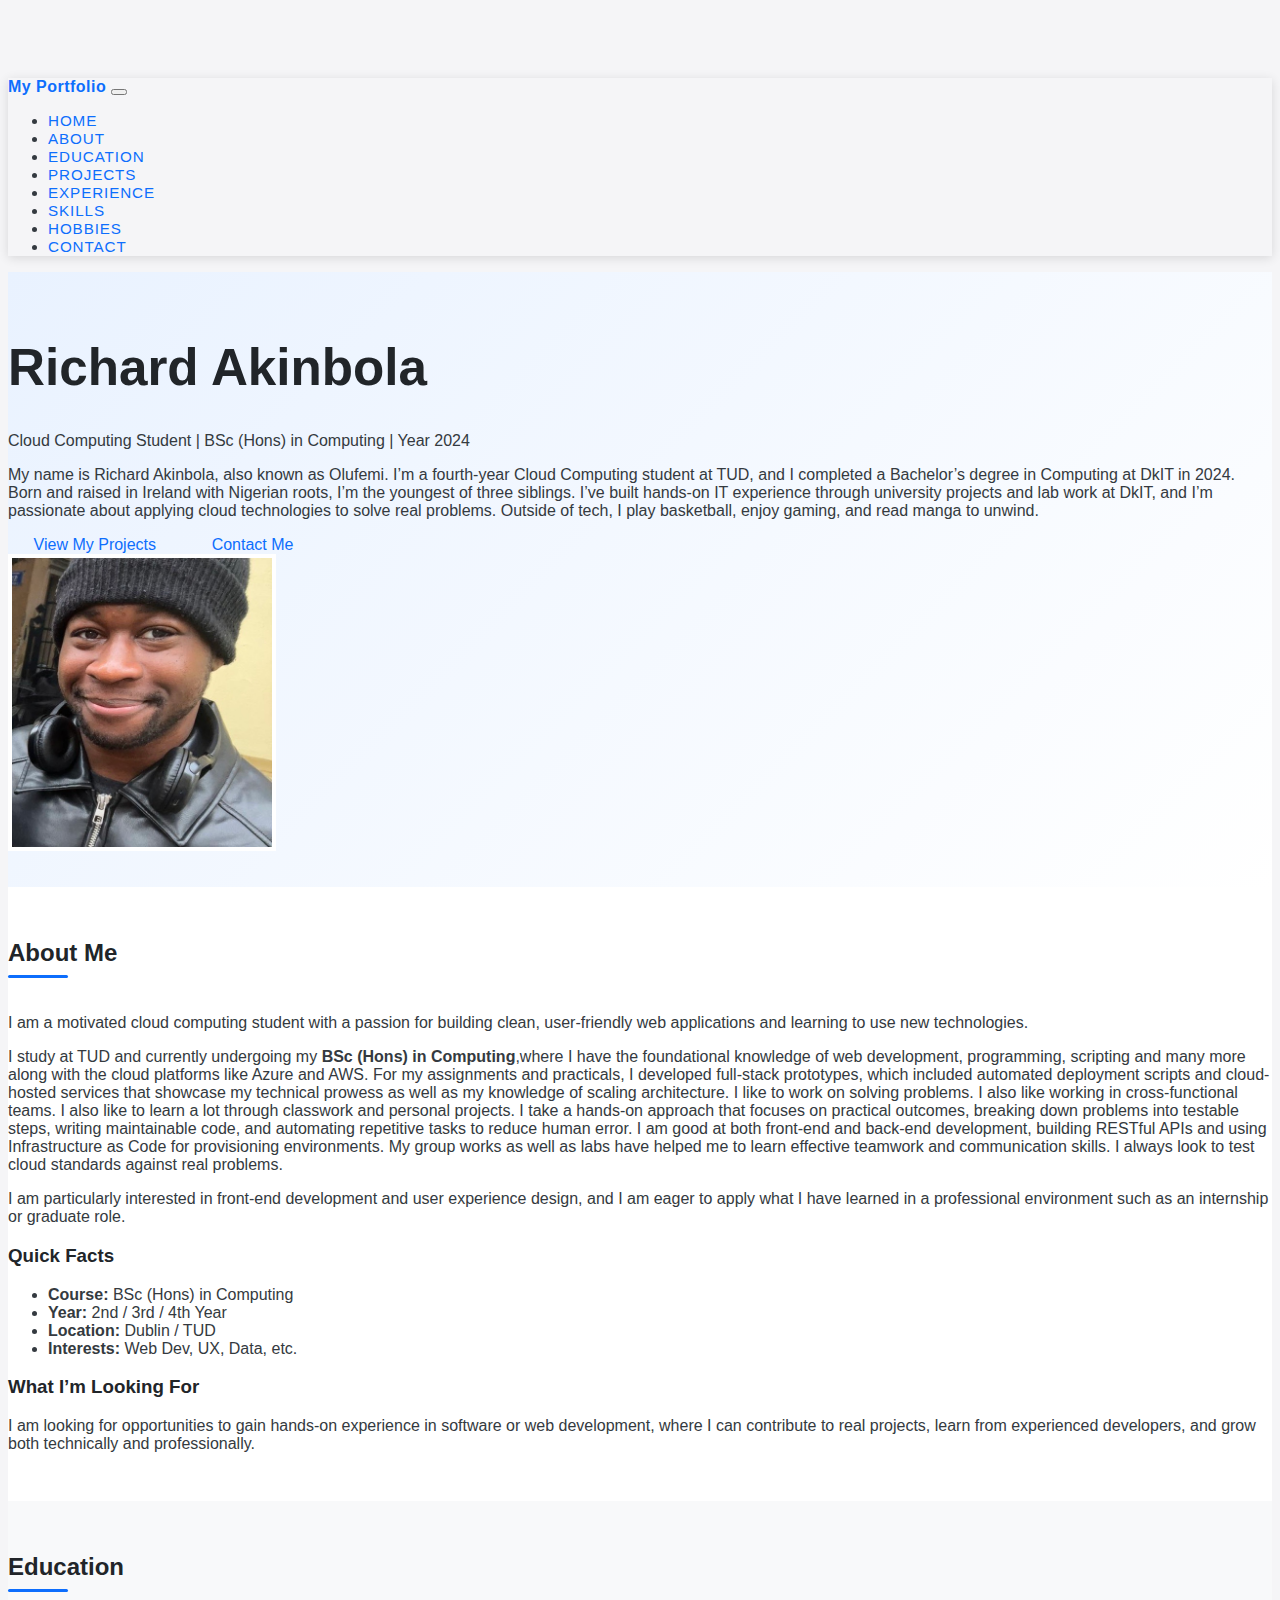
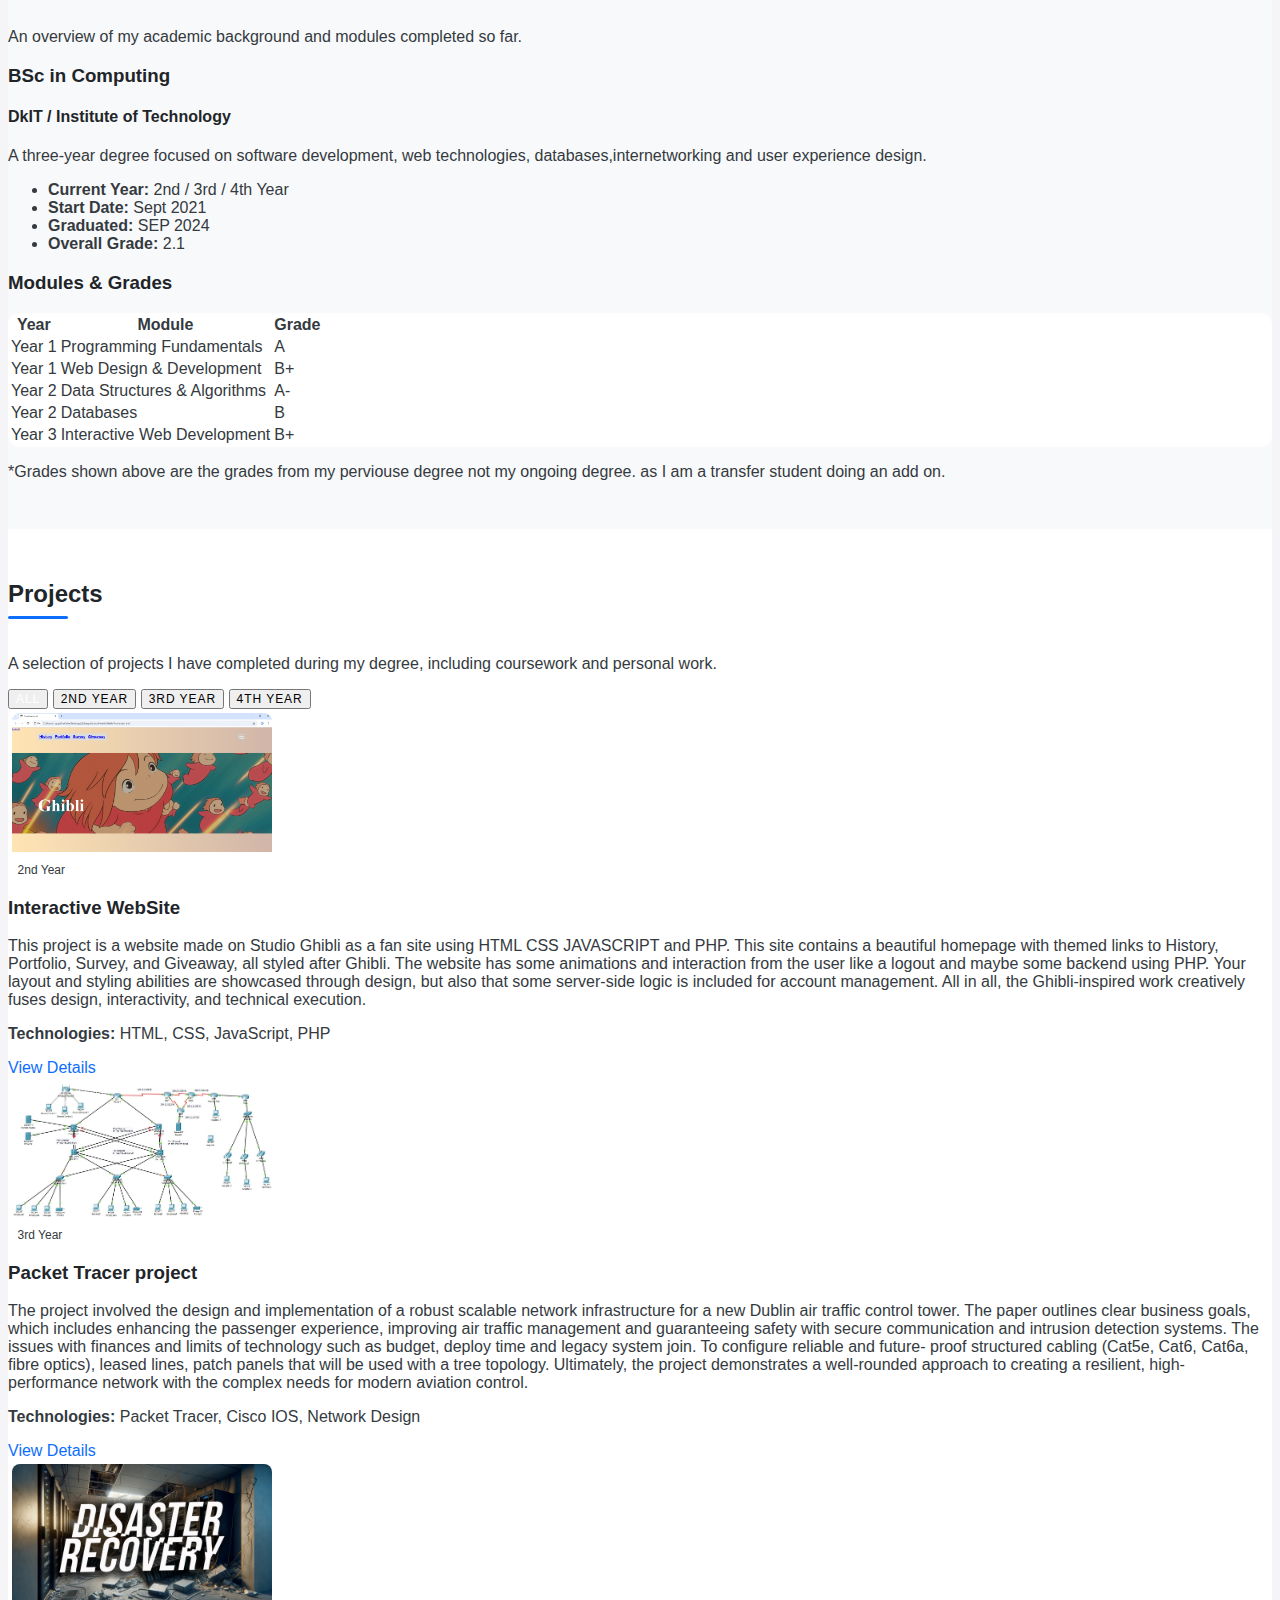
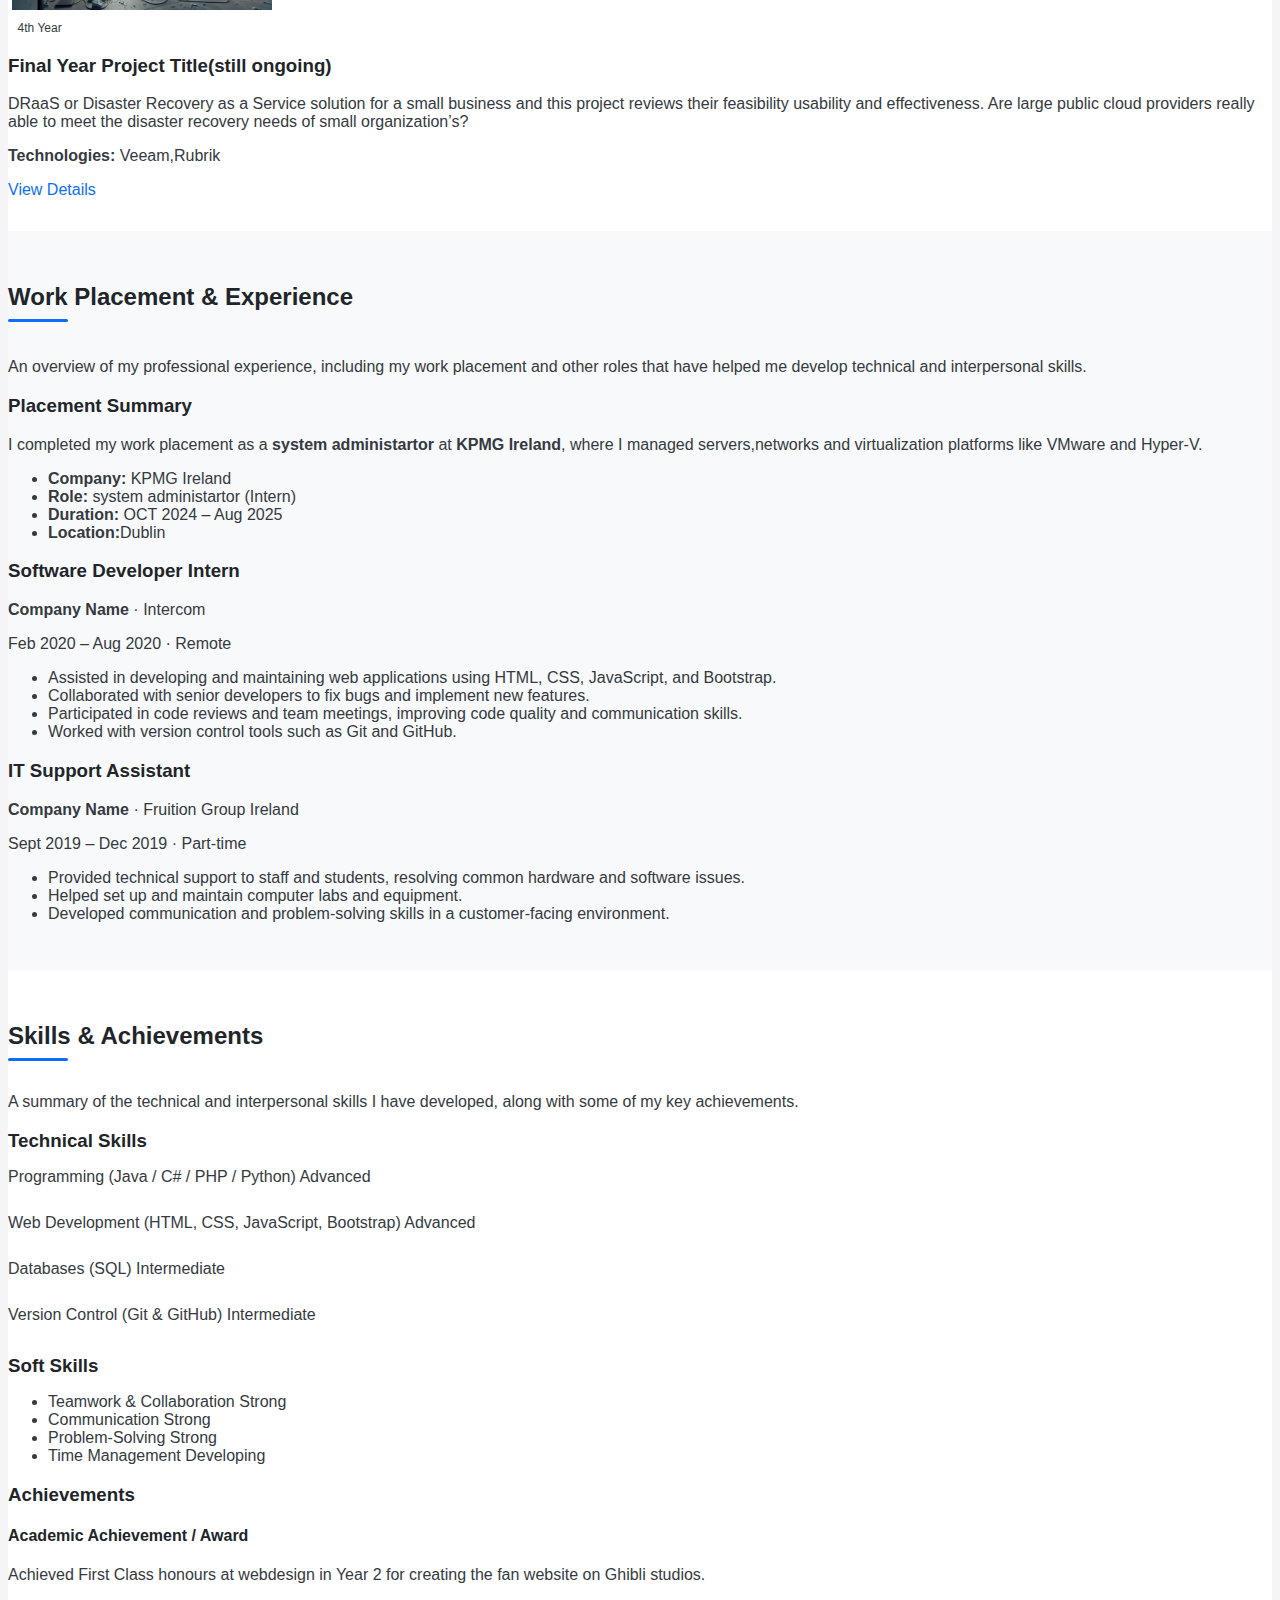
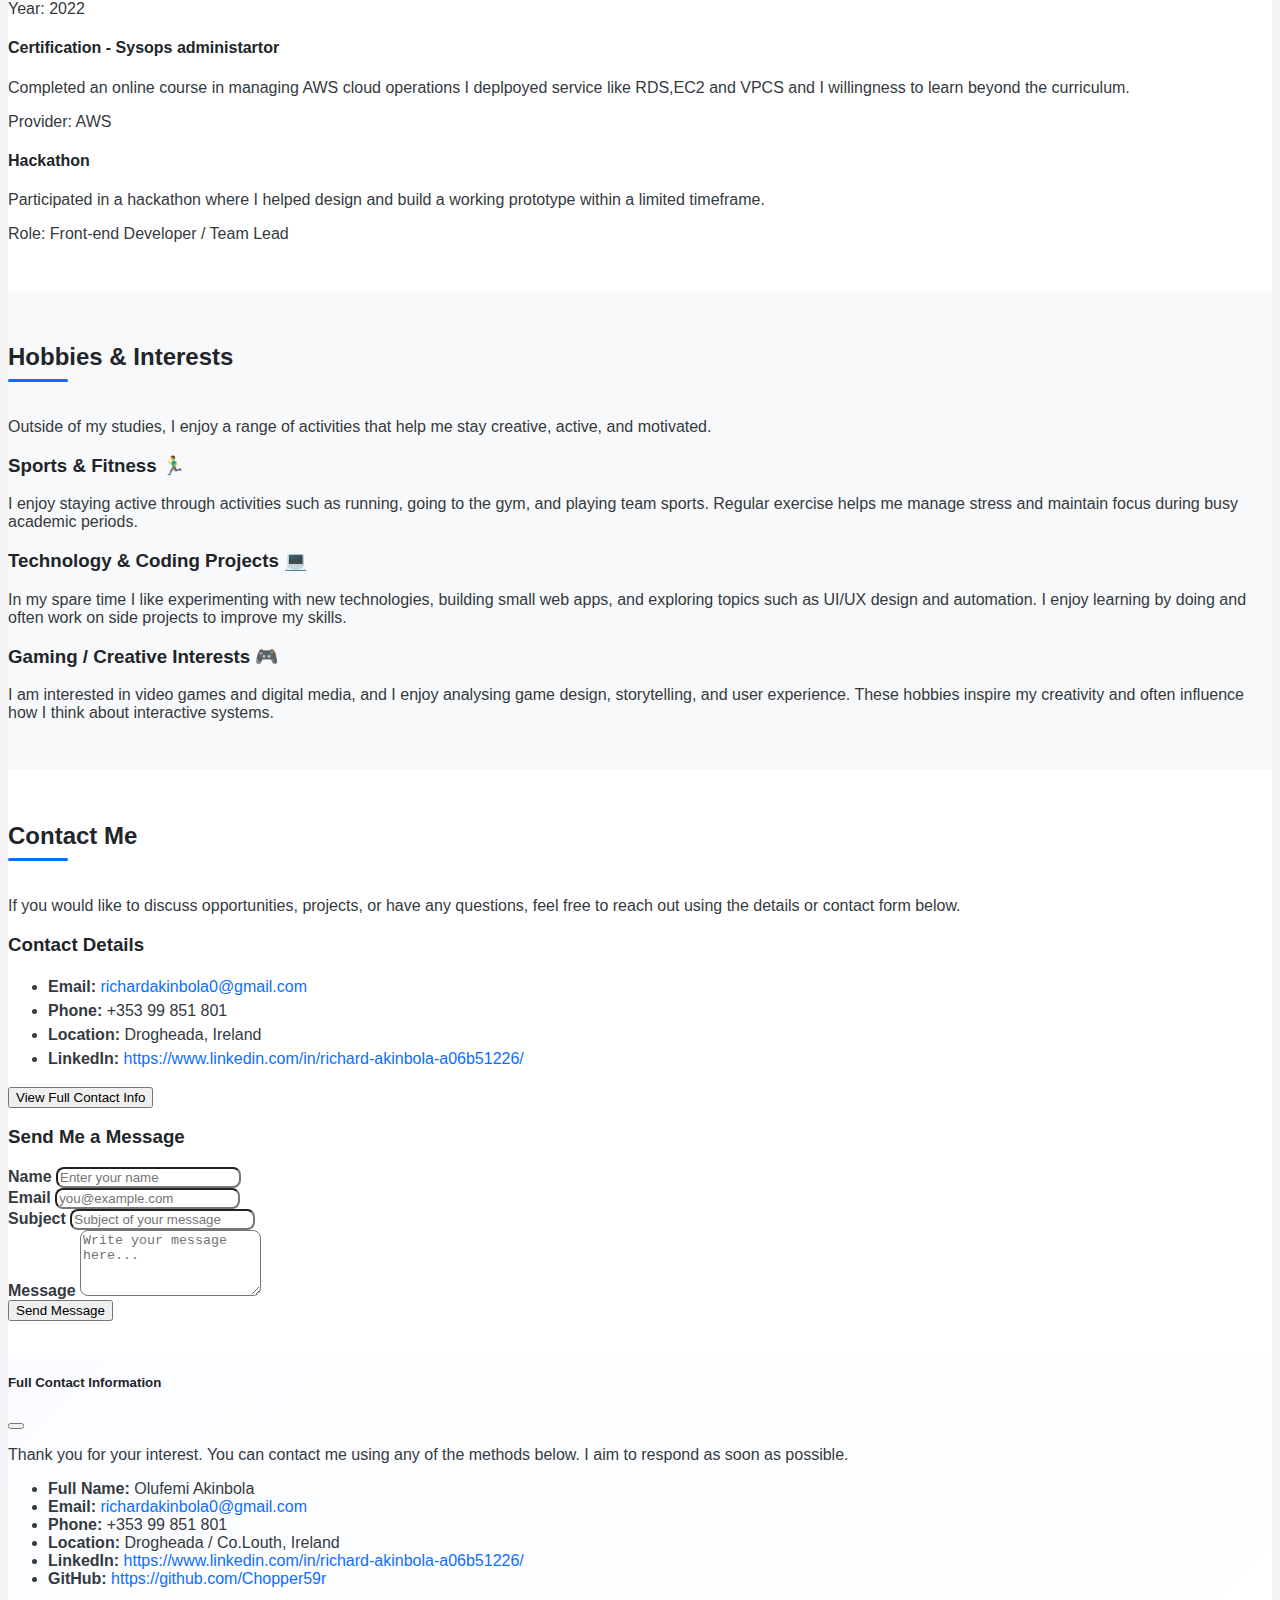
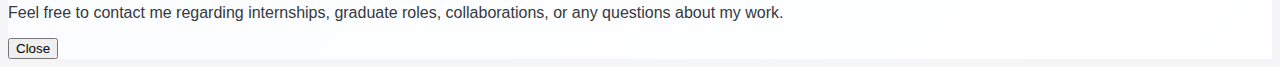
<file: index.html>
<!doctype html>
<html lang="en">
  <head>
    <!-- Tells the browser this is an HTML5 document -->
    <meta charset="utf-8">
    <!-- Makes the page responsive on mobile devices -->
    <meta name="viewport" content="width=device-width, initial-scale=1">

    <!-- The text that appears in the browser tab -->
    <title>My Portfolio</title>

    <!-- Bootstrap CSS (loaded from a CDN).
         This gives you all the Bootstrap styling and components. -->
    <link
      rel="stylesheet"
      href="https://cdn.jsdelivr.net/npm/bootstrap@5.3.8/dist/css/bootstrap.min.css"
      integrity="sha384-sRIl4kxILFvY47J16cr9ZwB07vP4J8+LH7qKQnuqkuIAvNWLzeN8tE5YBujZqJLB"
      crossorigin="anonymous"
    >

    <!-- Link to your own custom CSS file.
         This will override or add to Bootstrap's default styles. -->
    <link rel="stylesheet" href="assets/css/styles.css">
  </head>
  <body>
      <body>
    <!-- ===========================
         Navigation Bar
         ===========================
         - Uses Bootstrap's navbar component
         - fixed-top: sticks to the top of the page when scrolling
         - navbar-expand-lg: full menu on large screens, collapses on small
         - navbar-dark bg-dark: dark background with light text
    -->
    <nav class="navbar navbar-expand-lg navbar-dark bg-dark fixed-top">
      <div class="container">
        <!-- Brand / Logo text.
             Clicking this will scroll back to the hero section. -->
        <a class="navbar-brand" href="#hero">My Portfolio</a>

        <!-- Toggler button (hamburger icon) for small screens.
             When clicked, it shows or hides the menu links. -->
        <button
          class="navbar-toggler"
          type="button"
          data-bs-toggle="collapse"
          data-bs-target="#mainNavbar"
          aria-controls="mainNavbar"
          aria-expanded="false"
          aria-label="Toggle navigation"
        >
          <span class="navbar-toggler-icon"></span>
        </button>

        <!-- Collapsible part of the navbar (the menu links). -->
        <div class="collapse navbar-collapse" id="mainNavbar">
          <!-- ms-auto pushes the nav items to the right on larger screens. -->
          <ul class="navbar-nav ms-auto mb-2 mb-lg-0">
            <!-- Each nav-link points to a section id on the page. -->
            <li class="nav-item">
              <a class="nav-link" href="#hero">Home</a>
            </li>
            <li class="nav-item">
              <a class="nav-link" href="#about">About</a>
            </li>
            <li class="nav-item">
              <a class="nav-link" href="#education">Education</a>
            </li>
            <li class="nav-item">
              <a class="nav-link" href="#projects">Projects</a>
            </li>
            <li class="nav-item">
              <a class="nav-link" href="#experience">Experience</a>
            </li>
            <li class="nav-item">
              <a class="nav-link" href="#skills">Skills</a>
            </li>
            <li class="nav-item">
              <a class="nav-link" href="#hobbies">Hobbies</a>
            </li>
            <li class="nav-item">
              <a class="nav-link" href="#contact">Contact</a>
            </li>
          </ul>
        </div>
      </div>
    </nav>

    <!-- Hero section -->
    <header id="hero" class="py-5">


    <!-- Hero section (first big section with your name, title, and image).
         The id="hero" lets us link directly to this section using #hero in the URL or navbar.
         The class="py-5" is a Bootstrap spacing utility (padding-top and padding-bottom). -->
        <!-- ===========================
         Hero Section
         ===========================
         - First big section visitors see
         - Introduces you (name, role, short intro)
         - Includes a photo and call-to-action buttons
    -->
    <header id="hero" class="py-5 bg-light">
      <div class="container">
        <!-- Bootstrap grid: one row with two columns (text + image). -->
        <div class="row align-items-center">
          
          <!-- TEXT COLUMN -->
          <!-- order-2 order-md-1:
               - On small screens, this column appears second
               - On medium+ screens, it appears first (to the left)
          -->
          <div class="col-md-6 order-2 order-md-1">
            <!-- Main heading: your name -->
            <h1 class="display-4 fw-bold mb-3">Richard Akinbola</h1>

            <!-- Subheading: your discipline / course -->
            <p class="lead mb-4">
              Cloud Computing Student | BSc (Hons) in Computing | Year 2024
            </p>

            <!-- Short introductory paragraph about you.
                 Replace this text with your own description. -->
            <p class="mb-4">
              My name is Richard Akinbola, also known as Olufemi. I’m a fourth‑year Cloud 
              Computing student at TUD, and I completed a Bachelor’s degree in Computing at DkIT 
              in 2024. Born and raised in Ireland with Nigerian roots, I’m the youngest of three 
              siblings. I’ve built hands‑on IT experience through university projects and lab work
              at DkIT, and I’m passionate about applying cloud technologies to solve real 
              problems. Outside of tech, I play basketball, enjoy gaming, and read manga to unwind.              
            </p>

            <!-- Call-to-action buttons:
                 - One to scroll to Projects
                 - One to scroll to Contact -->
            <a href="#projects" class="btn btn-primary btn-lg me-2">
              View My Projects
            </a>
            <a href="#contact" class="btn btn-outline-secondary btn-lg">
              Contact Me
            </a>
          </div>

          <!-- IMAGE COLUMN -->
          <!-- order-1 order-md-2:
               - On small screens, this column appears first
               - On medium+ screens, it appears second (to the right)
          -->
          <div class="col-md-6 text-center order-1 order-md-2 mb-4 mb-md-0">
            <!-- Profile image:
                 - img-fluid: responsive image
                 - rounded-circle: circular crop
                 - shadow: subtle drop shadow
                 - alt: accessible text description of the image
                 into assets/img/ -->
            <img
              src="assets/img/profile.jpg"
              class="img-fluid rounded-circle shadow"
              alt="Photo of Your Name"
            >
          </div>
        </div>
      </div>
    </header>


        <!-- ===========================
         About Me Section
         ===========================
         -  Introduces who I am in more detail than the hero
         -  Talking about my goals, interests, and strengths
    -->
    <section id="about" class="py-5 bg-white">
      <div class="container">
        <!-- Section heading row -->
        <div class="row justify-content-center mb-4">
          <div class="col-lg-8 text-center">
            <!-- Main heading for the section -->
            <h2 class="mb-3">About Me</h2>

            <!-- Lead paragraph: a short, slightly larger intro line -->
            <p class="lead">
              I am a motivated cloud computing student with a passion for building
              clean, user-friendly web applications and learning to use new
              technologies.
            </p>
          </div>
        </div>

        <!-- Content row -->
        <div class="row justify-content-center">
          <!-- Main description column -->
          <div class="col-lg-8">
            <!-- Regular paragraph(s) with more detail about you.
                 Replace this text with your own story. -->
            <p>
             I study at TUD and currently undergoing my <strong>BSc (Hons) in Computing</strong>,where I have the
             foundational knowledge of web development, programming, scripting and many more along with the cloud 
             platforms like Azure and AWS. For my assignments and practicals, I developed full-stack prototypes,
             which included automated deployment scripts and cloud-hosted services that showcase my technical 
             prowess as well as my knowledge of scaling architecture. I like to work on solving problems. I also
             like working in cross‑functional teams. I also like to learn a lot through classwork and personal projects.
             I take a hands-on approach that focuses on practical outcomes, breaking down problems into testable 
             steps, writing maintainable code, and automating repetitive tasks to reduce human error.  I am good
             at both front-end and back-end development, building RESTful APIs and using Infrastructure as Code 
             for provisioning environments. My group works as well as labs have helped me to learn effective
             teamwork and communication skills. I always look to test cloud standards against real problems.  
            </p>

            <p>
              I am particularly interested in front-end development and
              user experience design, and I am eager to apply what I have
              learned in a professional environment such as an internship
              or graduate role.
            </p>

            <!-- Two-column layout for extra details -->
            <div class="row mt-4">
              <!-- Column 1: Quick facts -->
              <div class="col-md-6 mb-3">
                <h3 class="h5">Quick Facts</h3>
                <ul class="list-unstyled mb-0">
                  <li><strong>Course:</strong> BSc (Hons) in Computing</li>
                  <li><strong>Year:</strong> 2nd / 3rd / 4th Year</li>
                  <li><strong>Location:</strong> Dublin / TUD</li>
                  <li><strong>Interests:</strong> Web Dev, UX, Data, etc.</li>
                </ul>
              </div>

              <!-- Column 2: What you're looking for -->
              <div class="col-md-6 mb-3">
                <h3 class="h5">What I’m Looking For</h3>
                <p class="mb-0">
                  I am looking for opportunities to gain hands-on experience
                  in software or web development, where I can contribute to
                  real projects, learn from experienced developers, and grow
                  both technically and professionally.
                </p>
              </div>
            </div>
          </div>
        </div>
      </div>
    </section>


        <!-- ===========================
         Education Section
         ===========================
         - Summariseed my course and academic progress
         - Includes a table of modules and grades from previous years
    -->
    <section id="education" class="py-5 bg-light">
      <div class="container">
        <!-- Section heading -->
        <div class="row mb-4">
          <div class="col">
            <h2 class="mb-3">Education</h2>
            <p class="text-muted mb-0">
              An overview of my academic background and modules completed so far.
            </p>
          </div>
        </div>

        <div class="row">
          <!-- Left column: degree summary card -->
          <div class="col-lg-4 mb-4">
            <!-- Bootstrap card component to highlight your main course -->
            <div class="card shadow-sm">
              <div class="card-body">
                <!-- Degree / course name -->
                <h3 class="h5 card-title">BSc in Computing</h3>
                <!-- College / Institute name -->
                <h4 class="h6 text-muted">DkIT / Institute of Technology</h4>

                <!-- Short description of the course -->
                <p class="card-text mt-3">
                  A three-year degree focused on software development,
                  web technologies, databases,internetworking and user experience design.
                </p>

                <!-- Useful quick details -->
                <ul class="list-unstyled small mb-0">
                  <li><strong>Current Year:</strong> 2nd / 3rd / 4th Year</li>
                  <li><strong>Start Date:</strong> Sept 2021</li>
                  <li><strong>Graduated:</strong> SEP 2024</li>
                  <li><strong>Overall Grade:</strong> 2.1 </li>
                </ul>
              </div>
            </div>
          </div>

          <!-- Right column: modules & grades table -->
          <div class="col-lg-8">
            <h3 class="h5 mb-3">Modules & Grades</h3>

            <!-- table-responsive makes table scroll horizontally on small screens -->
            <div class="table-responsive">
              <!-- Bootstrap table with striped rows -->
              <table class="table table-striped align-middle">
                <thead class="table-light">
                  <tr>
                    <!-- scope="col" improves accessibility for screen readers -->
                    <th scope="col">Year</th>
                    <th scope="col">Module</th>
                    <th scope="col">Grade</th>
                  </tr>
                </thead>
                <tbody>
                  <!--  rows  -->
                  <tr>
                    <td>Year 1</td>
                    <td>Programming Fundamentals</td>
                    <td>A</td>
                  </tr>
                  <tr>
                    <td>Year 1</td>
                    <td>Web Design & Development</td>
                    <td>B+</td>
                  </tr>
                  <tr>
                    <td>Year 2</td>
                    <td>Data Structures & Algorithms</td>
                    <td>A-</td>
                  </tr>
                  <tr>
                    <td>Year 2</td>
                    <td>Databases</td>
                    <td>B</td>
                  </tr>
                  <tr>
                    <td>Year 3</td>
                    <td>Interactive Web Development</td>
                    <td>B+</td>
                  </tr>
                  <!-- Add or remove rows as needed -->
                </tbody>
              </table>
            </div>

            <!-- note under the table -->
            <p class="small text-muted">
              *Grades shown above are the grades from my perviouse degree not my ongoing degree.
              as I am a transfer student doing an add on.
            </p>
          </div>
        </div>
      </div>
    </section>


        <!-- ===========================
         Projects Section
         ===========================
         - Showcases 2nd, 3rd & 4th year projects
         - Uses Bootstrap cards in a responsive grid
         - Includes a simple filter bar (All / Year 2 / Year 3 / Year 4)
           that I will make interactive with JavaScript later
    -->
    <section id="projects" class="py-5 bg-white">
      <div class="container">
        <!-- Section heading row -->
        <div class="row mb-4">
          <div class="col">
            <h2 class="mb-3">Projects</h2>
            <p class="text-muted mb-0">
              A selection of projects I have completed during my degree,
              including coursework and personal work.
            </p>
          </div>
        </div>

        <!-- Filter buttons row -->
        <!-- These buttons don't do anything yet – later we will use JavaScript
             to show/hide projects by year. -->
        <div class="row mb-4">
          <div class="col">
            <!-- btn-sm: smaller buttons
                 me-2: margin-end (right) spacing between buttons -->
            <button class="btn btn-outline-primary btn-sm me-2 active"
                    type="button"
                    data-filter="all">
              All
            </button>
            <button class="btn btn-outline-primary btn-sm me-2"
                    type="button"
                    data-filter="year2">
              2nd Year
            </button>
            <button class="btn btn-outline-primary btn-sm me-2"
                    type="button"
                    data-filter="year3">
              3rd Year
            </button>
            <button class="btn btn-outline-primary btn-sm"
                    type="button"
                    data-filter="year4">
              4th Year
            </button>
          </div>
        </div>

        <!-- Projects grid row -->
        <!-- Each project is in a col-md-6 col-lg-4 to form a responsive grid:
             - On small screens: 1 per row
             - On medium screens: 2 per row
             - On large screens: 3 per row -->
        <div class="row g-4" id="projectsGrid">
          
          <!-- =====  Project 1 (2nd Year) ===== -->
          <!-- data-year attribute used for filtering later via JavaScript -->
          <div class="col-md-6 col-lg-4" data-year="year2">
            <div class="card h-100 shadow-sm">
              <!-- Project image at the top of the card.
                   Replace "project1.jpg" with your own image file. -->
              <img src="assets/img/project1.jpg"
                   class="card-img-top"
                   alt="Screenshot of 2nd year project">

              <div class="card-body d-flex flex-column">
                <!-- Small badge to show which year the project is from -->
                <span class="badge bg-primary mb-2">2nd Year</span>

                <!-- Project title -->
                <h3 class="h5 card-title">Interactive WebSite</h3>

                <!-- Short description of what the project is -->
                <p class="card-text">
                  This project is a website made on Studio Ghibli as a fan site 
                  using HTML CSS JAVASCRIPT and PHP. This site contains a 
                  beautiful homepage with themed links to History, Portfolio, 
                  Survey, and Giveaway, all styled after Ghibli. The website has
                  some animations and interaction from the user like a logout and
                  maybe some backend using PHP. Your layout and styling 
                  abilities are showcased through design, but also that some 
                  server-side logic is included for account management. All in all, 
                  the Ghibli-inspired work creatively fuses design, interactivity, and technical execution.
                </p>

                <!-- Technologies list (small text) -->
                <p class="small text-muted mb-2">
                  <strong>Technologies:</strong> HTML, CSS, JavaScript, PHP
                </p>

                <!-- Spacer to push button to the bottom of the card -->
                <div class="mt-auto">
                  <!-- Optional link – can point to GitHub or a live demo.
                       For now, it can just be a placeholder (#). -->
                  <a href="#"
                     class="btn btn-sm btn-outline-secondary">
                    View Details
                  </a>
                </div>
              </div>
            </div>
          </div>

          <!-- ===== Project 2 (3rd Year) ===== -->
          <div class="col-md-6 col-lg-4" data-year="year3">
            <div class="card h-100 shadow-sm">
              <img src="assets/img/project2.jpg"
                   class="card-img-top"
                   alt="Screenshot of 3rd year project">

              <div class="card-body d-flex flex-column">
                <span class="badge bg-success mb-2">3rd Year</span>

                <h3 class="h5 card-title">Packet Tracer project</h3>
                <p class="card-text">
                  The project involved the design and implementation of a robust 
                  scalable network infrastructure for a new Dublin air traffic 
                  control tower. The paper outlines clear business goals, which includes 
                  enhancing the passenger experience, improving air 
                  traffic management and guaranteeing safety with secure 
                  communication and intrusion detection systems. The issues
                  with finances and limits of technology such  as budget, deploy 
                  time and legacy system join. To configure reliable and future-
                  proof structured cabling (Cat5e, Cat6, Cat6a, fibre optics),
                  leased lines, patch panels that will be used with a tree topology. 
                  Ultimately, the project demonstrates a well-rounded approach 
                  to creating a resilient, high-performance network with the 
                  complex needs for modern aviation control.
                </p>

                <p class="small text-muted mb-2">
                  <strong>Technologies:</strong> Packet Tracer, Cisco IOS, Network Design
                </p>

                <div class="mt-auto">
                  <a href="#"
                     class="btn btn-sm btn-outline-secondary">
                    View Details
                  </a>
                </div>
              </div>
            </div>
          </div>

          <!-- ===== Project 3 (4th Year) ===== -->
          <div class="col-md-6 col-lg-4" data-year="year4">
            <div class="card h-100 shadow-sm">
              <img src="assets/img/project3.jpg"
                   class="card-img-top"
                   alt="Screenshot of 4th year project">

              <div class="card-body d-flex flex-column">
                <span class="badge bg-warning text-dark mb-2">4th Year</span>

                <h3 class="h5 card-title">Final Year Project Title(still ongoing)</h3>
                <p class="card-text">
                  DRaaS or Disaster Recovery as a Service solution for a small business and this project reviews 
                  their feasibility usability and effectiveness. Are large public cloud providers really able to meet 
                  the disaster recovery needs of small organization’s?
                </p>

                <p class="small text-muted mb-2">
                  <strong>Technologies:</strong> Veeam,Rubrik
                </p>

                <div class="mt-auto">
                  <a href="#"
                     class="btn btn-sm btn-outline-secondary">
                    View Details
                  </a>
                </div>
              </div>
            </div>
          </div>

          <!-- You can duplicate & edit these blocks to add more projects.
               Just remember to:
               - Update data-year="year2|year3|year4"
               - Change the badge text & colour if you like
               - Change the image, title, description, and tech list -->
        </div>
      </div>
    </section>


        <!-- ===========================
         Work Placement & Experience Section
         ===========================
         - Summarises my formal work placement and any other relevant roles
         - Left side: quick placement summary
         - Right side: timeline-style list of roles with responsibilities
    -->
    <section id="experience" class="py-5 bg-light">
      <div class="container">
        <!-- Section heading -->
        <div class="row mb-4">
          <div class="col">
            <h2 class="mb-3">Work Placement & Experience</h2>
            <p class="text-muted mb-0">
              An overview of my professional experience, including my
              work placement and other roles that have helped me develop
              technical and interpersonal skills.
            </p>
          </div>
        </div>

        <div class="row g-4">
          <!-- =====================
               Placement summary card
               ===================== -->
          <div class="col-lg-4">
            <!-- Card highlighting your main placement details -->
            <div class="card shadow-sm h-100">
              <div class="card-body">
                <h3 class="h5 card-title">Placement Summary</h3>
                <p class="card-text">
                  I completed my work placement as a <strong>system administartor</strong>
                  at <strong>KPMG Ireland</strong>, where I managed servers,networks and virtualization
                  platforms like VMware and Hyper-V.
                </p>

                <!-- Key facts list -->
                <ul class="list-unstyled small mb-0">
                  <li><strong>Company:</strong> KPMG Ireland</li>
                  <li><strong>Role:</strong> system administartor (Intern)</li>
                  <li><strong>Duration:</strong> OCT 2024 – Aug 2025</li>
                  <li><strong>Location:</strong>Dublin</li>
                </ul>
              </div>
            </div>
          </div>

          <!-- =====================
               Detailed experience list
               ===================== -->
          <div class="col-lg-8">
            <!-- border-start creates a vertical line on the left
                 ps-4 adds padding so the content doesn’t touch the line -->
            <div class="border-start border-2 border-primary ps-4">
              
              <!-- ===== Experience Item 1: Placement ===== -->
              <div class="mb-4">
                <!-- Role title -->
                <h3 class="h5 mb-1">Software Developer Intern</h3>

                <!-- Company & location -->
                <p class="mb-1">
                  <strong>Company Name</strong> &middot; Intercom
                </p>

                <!-- Dates and type of role -->
                <p class="small text-muted mb-2">
                  Feb 2020 – Aug 2020 &middot; Remote
                </p>

                <!-- Bullet list of responsibilities / achievements -->
                <ul class="small mb-0">
                  <li>Assisted in developing and maintaining web applications using HTML, CSS, JavaScript, and Bootstrap.</li>
                  <li>Collaborated with senior developers to fix bugs and implement new features.</li>
                  <li>Participated in code reviews and team meetings, improving code quality and communication skills.</li>
                  <li>Worked with version control tools such as Git and GitHub.</li>
                </ul>
              </div>

              <!-- ===== Experience Item 2: Part-time / Other Role ===== -->
              <div class="mb-4">
                <h3 class="h5 mb-1">IT Support Assistant</h3>
                <p class="mb-1">
                  <strong>Company Name </strong> &middot; Fruition Group Ireland
                </p>
                <p class="small text-muted mb-2">
                  Sept 2019 – Dec 2019 &middot; Part-time
                </p>
                <ul class="small mb-0">
                  <li>Provided technical support to staff and students, resolving common hardware and software issues.</li>
                  <li>Helped set up and maintain computer labs and equipment.</li>
                  <li>Developed communication and problem-solving skills in a customer-facing environment.</li>
                </ul>
              </div>
            </div>
          </div>
        </div>
      </div>
    </section>


        <!-- ===========================
         Skills & Achievements Section
         ===========================
         - Highlights my technical and soft skills
         - Includes key achievements such as awards, certifications, etc.
    -->
    <section id="skills" class="py-5 bg-white">
      <div class="container">
        <!-- Section heading -->
        <div class="row mb-4">
          <div class="col">
            <h2 class="mb-3">Skills &amp; Achievements</h2>
            <p class="text-muted mb-0">
              A summary of the technical and interpersonal skills I have
              developed, along with some of my key achievements.
            </p>
          </div>
        </div>

        <div class="row g-4">
          <!-- =====================
               Technical skills column
               ===================== -->
          <div class="col-lg-6">
            <h3 class="h5 mb-3">Technical Skills</h3>

            <!-- Each skill uses a small heading + Bootstrap progress bar.
                 Adjust the percentages to match your confidence level. -->

            <!-- Programming Languages -->
            <div class="mb-3">
              <div class="d-flex justify-content-between">
                <span>Programming (Java / C# / PHP / Python)</span>
                <span class="small text-muted">Advanced</span>
              </div>
              <div class="progress" role="progressbar" aria-label="Programming skill level">
                <div class="progress-bar" style="width: 80%;"></div>
              </div>
            </div>

            <!-- Web Development -->
            <div class="mb-3">
              <div class="d-flex justify-content-between">
                <span>Web Development (HTML, CSS, JavaScript, Bootstrap)</span>
                <span class="small text-muted">Advanced</span>
              </div>
              <div class="progress" role="progressbar" aria-label="Web development skill level">
                <div class="progress-bar" style="width: 85%;"></div>
              </div>
            </div>

            <!-- Databases -->
            <div class="mb-3">
              <div class="d-flex justify-content-between">
                <span>Databases (SQL)</span>
                <span class="small text-muted">Intermediate</span>
              </div>
              <div class="progress" role="progressbar" aria-label="Database skill level">
                <div class="progress-bar" style="width: 70%;"></div>
              </div>
            </div>

            <!-- Other tools / technologies -->
            <div class="mb-3">
              <div class="d-flex justify-content-between">
                <span>Version Control (Git &amp; GitHub)</span>
                <span class="small text-muted">Intermediate</span>
              </div>
              <div class="progress" role="progressbar" aria-label="Version control skill level">
                <div class="progress-bar" style="width: 75%;"></div>
              </div>
            </div>
          </div>

          <!-- =====================
               Soft skills & achievements column
               ===================== -->
          <div class="col-lg-6">
            <h3 class="h5 mb-3">Soft Skills</h3>

            <!-- List group to show soft skills as labelled items -->
            <ul class="list-group mb-4">
              <li class="list-group-item d-flex justify-content-between align-items-center">
                Teamwork &amp; Collaboration
                <span class="badge bg-primary rounded-pill">Strong</span>
              </li>
              <li class="list-group-item d-flex justify-content-between align-items-center">
                Communication
                <span class="badge bg-primary rounded-pill">Strong</span>
              </li>
              <li class="list-group-item d-flex justify-content-between align-items-center">
                Problem-Solving
                <span class="badge bg-primary rounded-pill">Strong</span>
              </li>
              <li class="list-group-item d-flex justify-content-between align-items-center">
                Time Management
                <span class="badge bg-primary rounded-pill">Developing</span>
              </li>
            </ul>

            <h3 class="h5 mb-3">Achievements</h3>

            <!-- Achievements list, styled as small cards / callouts -->
            <div class="list-group">
              <!-- Achievement 1 -->
              <div class="list-group-item">
                <h4 class="h6 mb-1">Academic Achievement / Award</h4>
                <p class="small mb-1">
                  Achieved First Class honours at webdesign in Year 2 
                  for creating the fan website on Ghibli studios.
                </p>
                <p class="small text-muted mb-0">
                  Year: 2022
                </p>
              </div>

              <!-- Achievement 2 -->
              <div class="list-group-item">
                <h4 class="h6 mb-1">Certification - Sysops administartor</h4>
                <p class="small mb-1">
                  Completed an online course in managing AWS cloud operations
                  I deplpoyed service like RDS,EC2 and VPCS
                  and I willingness to learn beyond the curriculum.
                </p>
                <p class="small text-muted mb-0">
                  Provider: AWS
                </p>
              </div>

              <!-- Achievement 3 -->
              <div class="list-group-item">
                <h4 class="h6 mb-1">Hackathon</h4>
                <p class="small mb-1">
                  Participated in a hackathon
                  where I helped design and build a working prototype
                  within a limited timeframe.
                </p>
                <p class="small text-muted mb-0">
                  Role: Front-end Developer / Team Lead
                </p>
              </div>

              <!-- You can add or remove achievements as needed. -->
            </div>
          </div>
        </div>
      </div>
    </section>


        <!-- ===========================
         Hobbies & Interests Section
         ===========================
         - Shows who you are outside of college/work
         - Helps employers see your personality and interests
    -->
    <section id="hobbies" class="py-5 bg-light">
      <div class="container">
        <!-- Section heading -->
        <div class="row mb-4">
          <div class="col">
            <h2 class="mb-3">Hobbies &amp; Interests</h2>
            <p class="text-muted mb-0">
              Outside of my studies, I enjoy a range of activities that help
              me stay creative, active, and motivated.
            </p>
          </div>
        </div>

        <!-- Hobbies grid -->
        <!-- Use Bootstrap's grid system to show hobbies in responsive cards:
             - On small screens: 1 per row
             - On medium screens: 2 per row
             - On large screens: 3 per row -->
        <div class="row g-4">
          
          <!-- ===== Hobby 1 ===== -->
          <div class="col-md-6 col-lg-4">
            <div class="card h-100 shadow-sm">
              <div class="card-body">
                <!-- Emoji is optional, just adds a bit of personality -->
                <h3 class="h5 card-title mb-2">Sports &amp; Fitness 🏃‍♂️</h3>
                <p class="card-text">
                  I enjoy staying active through activities such as
                  running, going to the gym, and playing team sports.
                  Regular exercise helps me manage stress and maintain
                  focus during busy academic periods.
                </p>
              </div>
            </div>
          </div>

          <!-- ===== Hobby 2 ===== -->
          <div class="col-md-6 col-lg-4">
            <div class="card h-100 shadow-sm">
              <div class="card-body">
                <h3 class="h5 card-title mb-2">Technology &amp; Coding Projects 💻</h3>
                <p class="card-text">
                  In my spare time I like experimenting with new
                  technologies, building small web apps, and exploring
                  topics such as UI/UX design and automation. I enjoy
                  learning by doing and often work on side projects to
                  improve my skills.
                </p>
              </div>
            </div>
          </div>

          <!-- ===== Hobby 3 ===== -->
          <div class="col-md-6 col-lg-4">
            <div class="card h-100 shadow-sm">
              <div class="card-body">
                <h3 class="h5 card-title mb-2">Gaming / Creative Interests 🎮</h3>
                <p class="card-text">
                  I am interested in video games and digital media, and I
                  enjoy analysing game design, storytelling, and user
                  experience. These hobbies inspire my creativity and
                  often influence how I think about interactive systems.
                </p>
              </div>
            </div>
          </div>
        </div>
      </div>
    </section>


        <!-- ===========================
         Contact Section
         ===========================
         - Shows how people can get in touch with you
         - Includes contact details + a simple contact form
         - Has a button that opens a modal with full contact info
    -->
    <section id="contact" class="py-5 bg-white">
      <div class="container">
        <!-- Section heading -->
        <div class="row mb-4">
          <div class="col">
            <h2 class="mb-3">Contact Me</h2>
            <p class="text-muted mb-0">
              If you would like to discuss opportunities, projects, or have
              any questions, feel free to reach out using the details or
              contact form below.
            </p>
          </div>
        </div>

        <div class="row g-4">
          <!-- =====================
               Contact details column
               ===================== -->
          <div class="col-lg-4">
            <h3 class="h5 mb-3">Contact Details</h3>

            <!-- Basic contact info – replace with your real details -->
            <ul class="list-unstyled mb-4">
              <li class="mb-2">
                <strong>Email:</strong>
                <!-- mailto: opens the user's email client -->
                <a href="mailto:your.email@example.com">richardakinbola0@gmail.com</a>
              </li>
              <li class="mb-2">
                <strong>Phone:</strong>
                <span>+353 99 851 801</span>
              </li>
              <li class="mb-2">
                <strong>Location:</strong>
                <span>Drogheada, Ireland</span>
              </li>
              <li class="mb-2">
                <strong>LinkedIn:</strong>
                <!-- Replace # with your actual LinkedIn profile URL -->
                <a href="#" target="_blank" rel="noopener">
                  https://www.linkedin.com/in/richard-akinbola-a06b51226/
                </a>
              </li>
            </ul>

            <!-- Button to open the contact modal -->
            <!-- data-bs-toggle and data-bs-target are Bootstrap attributes
                 that tell Bootstrap to open the modal with id="contactModal". -->
            <button
              type="button"
              class="btn btn-primary"
              data-bs-toggle="modal"
              data-bs-target="#contactModal"
            >
              View Full Contact Info
            </button>
          </div>

          <!-- =====================
               Contact form column
               ===================== -->
          <div class="col-lg-8">
            <h3 class="h5 mb-3">Send Me a Message</h3>

            <!-- Simple contact form (front-end only for now) -->
            <!-- Later, you could add JavaScript to validate or handle this form. -->
            <form>
              <!-- Name field -->
              <div class="mb-3">
                <label for="name" class="form-label">Name</label>
                <!-- form-control is the Bootstrap input styling -->
                <input
                  type="text"
                  class="form-control"
                  id="name"
                  name="name"
                  placeholder="Enter your name"
                  required
                >
              </div>

              <!-- Email field -->
              <div class="mb-3">
                <label for="email" class="form-label">Email</label>
                <input
                  type="email"
                  class="form-control"
                  id="email"
                  name="email"
                  placeholder="you@example.com"
                  required
                >
              </div>

              <!-- Subject field -->
              <div class="mb-3">
                <label for="subject" class="form-label">Subject</label>
                <input
                  type="text"
                  class="form-control"
                  id="subject"
                  name="subject"
                  placeholder="Subject of your message"
                >
              </div>

              <!-- Message textarea -->
              <div class="mb-3">
                <label for="message" class="form-label">Message</label>
                <textarea
                  class="form-control"
                  id="message"
                  name="message"
                  rows="4"
                  placeholder="Write your message here..."
                  required
                ></textarea>
              </div>

              <!-- Submit button.
                   Right now, this will just submit the form to the same page.
                   We can later intercept it with JavaScript if you want. -->
              <button type="submit" class="btn btn-outline-primary">
                Send Message
              </button>
            </form>
          </div>
        </div>
      </div>
    </section>

    <!-- ===========================
         Contact Modal
         ===========================
         - Bootstrap modal component
         - Opens when the "View Full Contact Info" button is clicked
    -->
    <div
      class="modal fade"
      id="contactModal"
      tabindex="-1"
      aria-labelledby="contactModalLabel"
      aria-hidden="true"
    >
      <div class="modal-dialog">
        <div class="modal-content">
          <!-- Modal header: title + close button -->
          <div class="modal-header">
            <h5 class="modal-title" id="contactModalLabel">Full Contact Information</h5>
            <button
              type="button"
              class="btn-close"
              data-bs-dismiss="modal"
              aria-label="Close"
            ></button>
          </div>

          <!-- Modal body: more detailed contact info -->
          <div class="modal-body">
            <p>
              Thank you for your interest. You can contact me using any of the
              methods below. I aim to respond as soon as possible.
            </p>

            <ul class="list-unstyled mb-3">
              <li class="mb-2">
                <strong>Full Name:</strong> Olufemi Akinbola
              </li>
              <li class="mb-2">
                <strong>Email:</strong>
                <a href="mailto:your.email@example.com">richardakinbola0@gmail.com</a>
              </li>
              <li class="mb-2">
                <strong>Phone:</strong> +353 99 851 801
              </li>
              <li class="mb-2">
                <strong>Location:</strong> Drogheada / Co.Louth, Ireland
              </li>
              <li class="mb-2">
                <strong>LinkedIn:</strong>
                <a href="#" target="_blank" rel="noopener">
                  https://www.linkedin.com/in/richard-akinbola-a06b51226/
                </a>
              </li>
              <!-- Optional extra: GitHub profile -->
              <li class="mb-2">
                <strong>GitHub:</strong>
                <a href="#" target="_blank" rel="noopener">
                  https://github.com/Chopper59r
                </a>
              </li>
            </ul>

            <p class="small text-muted mb-0">
              Feel free to contact me regarding internships, graduate roles,
              collaborations, or any questions about my work.
            </p>
          </div>

          <!-- Modal footer: just a close button -->
          <div class="modal-footer">
            <button
              type="button"
              class="btn btn-secondary"
              data-bs-dismiss="modal"
            >
              Close
            </button>
          </div>
        </div>
      </div>
    </div>


    <!-- Contact Modal
         A Bootstrap modal will pop up when a button in the contact section is clicked. -->

    <!-- Bootstrap JS Bundle (also from CDN).
         This includes the JavaScript needed for Bootstrap components (navbar, modal, etc.)
         and Popper.js which is required for some components. -->
    <script
      src="https://cdn.jsdelivr.net/npm/bootstrap@5.3.8/dist/js/bootstrap.bundle.min.js"
      integrity="sha384-FKyoEForCGlyvwx9Hj09JcYn3nv7wiPVlz7YYwJrWVcXK/BmnVDxM+D2scQbITxI"
      crossorigin="anonymous">
    </script>

    <!-- Link to your own JavaScript file.
         This is where you’ll add custom interactivity beyond Bootstrap’s built-in stuff. -->
    <script src="assets/js/main.js"></script>
  </body>
</html>
</file>
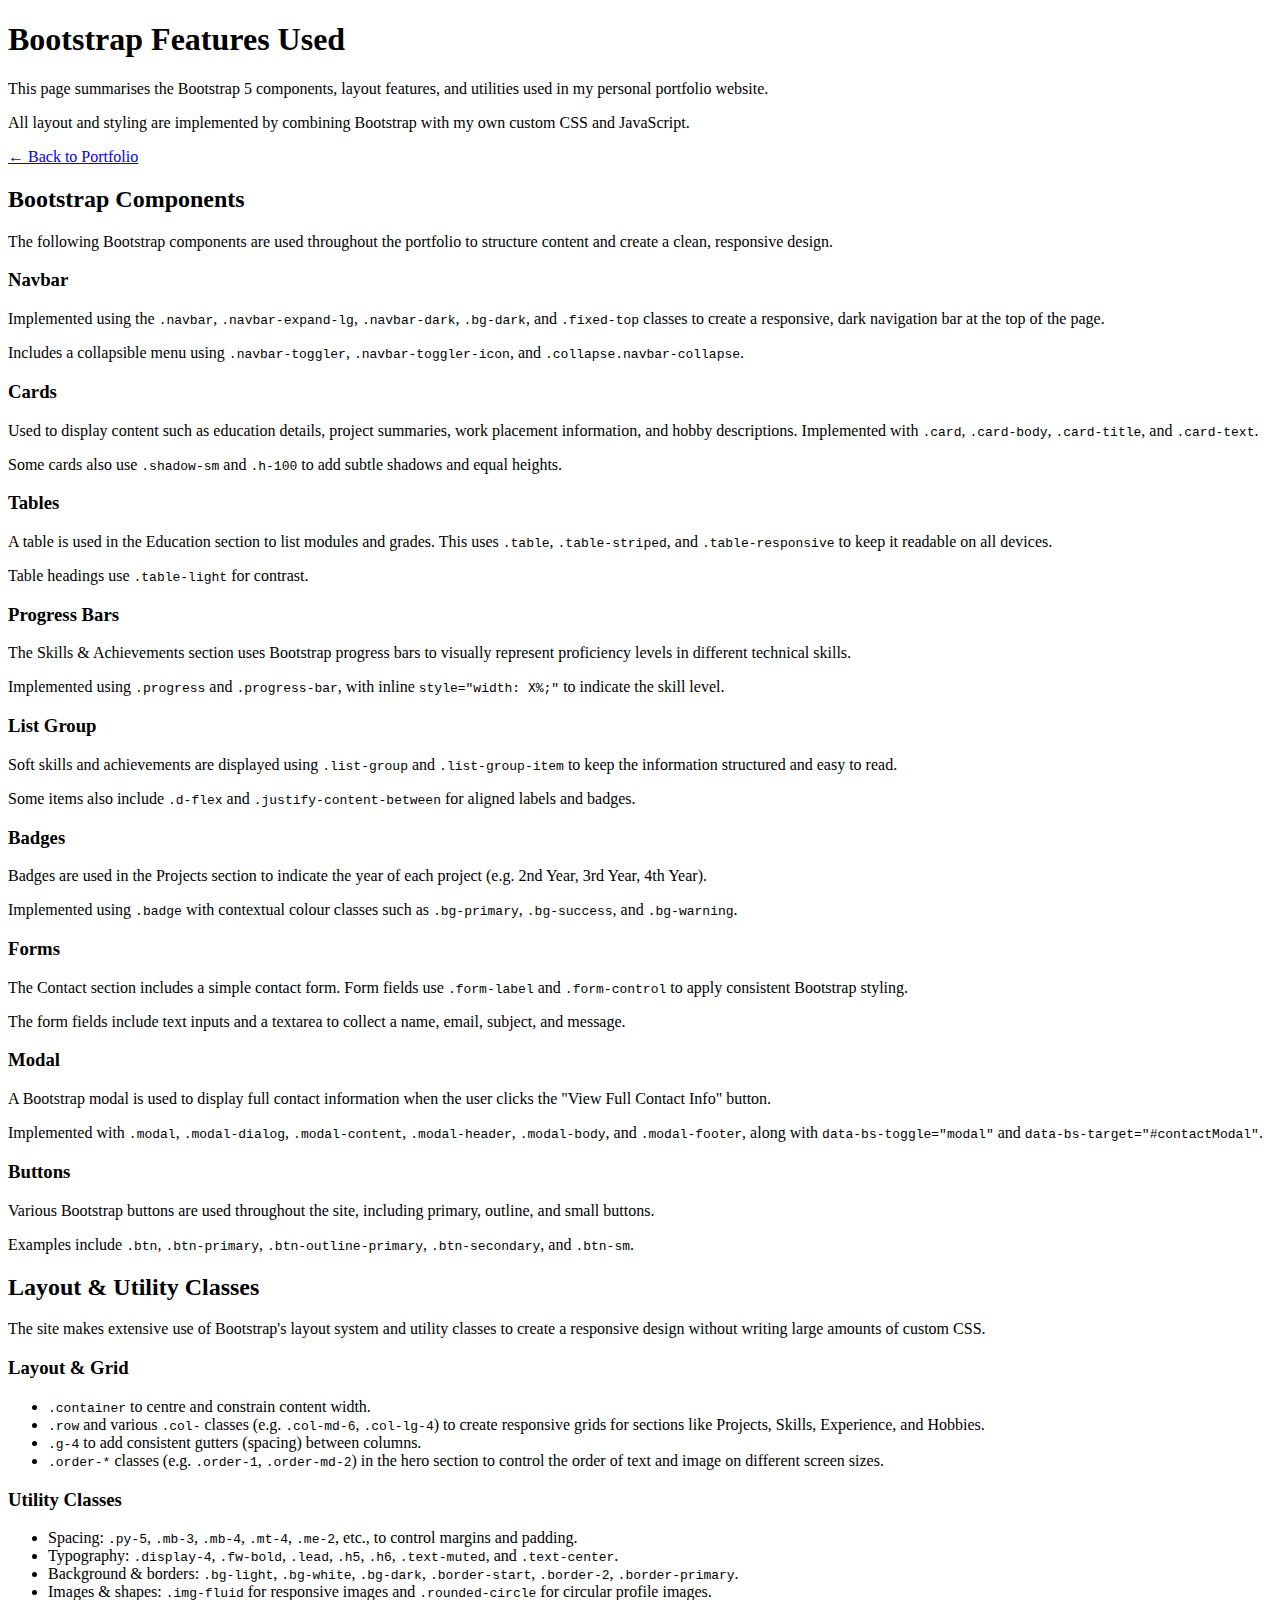
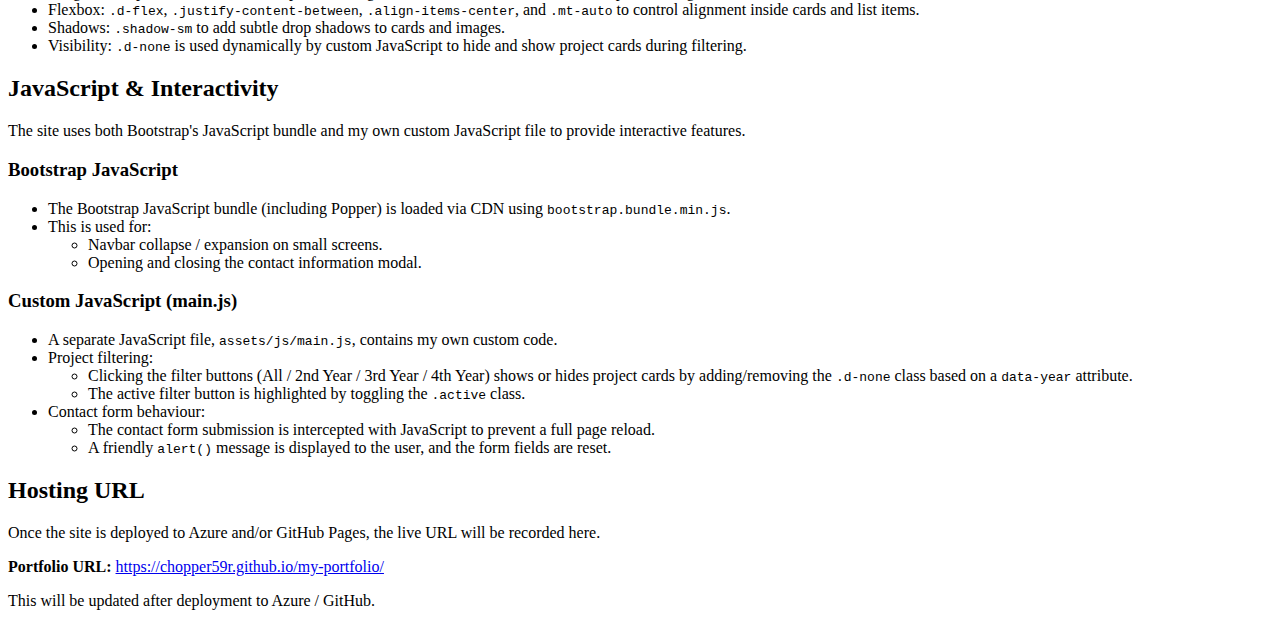
<file: bootstrap-info.html>
<!doctype html>
<html lang="en">
  <head>
    <!-- Standard HTML5 meta tags -->
    <meta charset="utf-8">
    <meta name="viewport" content="width=device-width, initial-scale=1">

    <!-- Page title for the browser tab -->
    <title>Bootstrap Features &amp; Hosting Info</title>

    <!-- Bootstrap CSS (same CDN version as index.html) -->
    <link
      rel="stylesheet"
      href="https://cdn.jsdelivr.net/npm/bootstrap@5.3.8/dist/css/bootstrap.min.css"
      integrity="sha384-sRIl4kxILFvY47J16cr9ZwB07vP4J8+LH7qKQnuqkuIAvNWLzeN8tE5YBujZqJLB"
      crossorigin="anonymous"
    >
  </head>

  <!-- py-5 adds top & bottom padding to the whole page -->
  <body class="py-5">
    <div class="container">
      <!-- ===========================
           Page Heading
           =========================== -->
      <header class="mb-5">
        <h1 class="mb-3">Bootstrap Features Used</h1>
        <p class="lead mb-1">
          This page summarises the Bootstrap 5 components, layout features,
          and utilities used in my personal portfolio website.
        </p>
        <p class="text-muted mb-0">
          All layout and styling are implemented by combining Bootstrap with
          my own custom CSS and JavaScript.
        </p>
      </header>

      <!-- Optional small navigation back to the main page -->
      <div class="mb-4">
        <a href="index.html" class="btn btn-outline-primary btn-sm">
          ← Back to Portfolio
        </a>
      </div>

      <!-- ===========================
           Section 1: Components
           =========================== -->
      <section class="mb-5">
        <h2 class="h4 mb-3">Bootstrap Components</h2>
        <p class="text-muted">
          The following Bootstrap components are used throughout the portfolio
          to structure content and create a clean, responsive design.
        </p>

        <!-- Using a Bootstrap list-group to display the components and where they appear -->
        <div class="list-group">
          <!-- Navbar -->
          <div class="list-group-item">
            <h3 class="h6 mb-1">Navbar</h3>
            <p class="small mb-1">
              Implemented using the <code>.navbar</code>, <code>.navbar-expand-lg</code>,
              <code>.navbar-dark</code>, <code>.bg-dark</code>, and
              <code>.fixed-top</code> classes to create a responsive, dark
              navigation bar at the top of the page.
            </p>
            <p class="small mb-0">
              Includes a collapsible menu using <code>.navbar-toggler</code>,
              <code>.navbar-toggler-icon</code>, and <code>.collapse.navbar-collapse</code>.
            </p>
          </div>

          <!-- Cards -->
          <div class="list-group-item">
            <h3 class="h6 mb-1">Cards</h3>
            <p class="small mb-1">
              Used to display content such as education details, project
              summaries, work placement information, and hobby descriptions.
              Implemented with <code>.card</code>, <code>.card-body</code>,
              <code>.card-title</code>, and <code>.card-text</code>.
            </p>
            <p class="small mb-0">
              Some cards also use <code>.shadow-sm</code> and <code>.h-100</code>
              to add subtle shadows and equal heights.
            </p>
          </div>

          <!-- Tables -->
          <div class="list-group-item">
            <h3 class="h6 mb-1">Tables</h3>
            <p class="small mb-1">
              A table is used in the Education section to list modules and
              grades. This uses <code>.table</code>, <code>.table-striped</code>,
              and <code>.table-responsive</code> to keep it readable on all devices.
            </p>
            <p class="small mb-0">
              Table headings use <code>.table-light</code> for contrast.
            </p>
          </div>

          <!-- Progress Bars -->
          <div class="list-group-item">
            <h3 class="h6 mb-1">Progress Bars</h3>
            <p class="small mb-1">
              The Skills &amp; Achievements section uses Bootstrap progress
              bars to visually represent proficiency levels in different
              technical skills.
            </p>
            <p class="small mb-0">
              Implemented using <code>.progress</code> and
              <code>.progress-bar</code>, with inline <code>style="width: X%;"</code>
              to indicate the skill level.
            </p>
          </div>

          <!-- List Group -->
          <div class="list-group-item">
            <h3 class="h6 mb-1">List Group</h3>
            <p class="small mb-1">
              Soft skills and achievements are displayed using
              <code>.list-group</code> and <code>.list-group-item</code> to
              keep the information structured and easy to read.
            </p>
            <p class="small mb-0">
              Some items also include <code>.d-flex</code> and
              <code>.justify-content-between</code> for aligned labels and badges.
            </p>
          </div>

          <!-- Badges -->
          <div class="list-group-item">
            <h3 class="h6 mb-1">Badges</h3>
            <p class="small mb-1">
              Badges are used in the Projects section to indicate the year of
              each project (e.g. 2nd Year, 3rd Year, 4th Year).
            </p>
            <p class="small mb-0">
              Implemented using <code>.badge</code> with contextual colour
              classes such as <code>.bg-primary</code>, <code>.bg-success</code>,
              and <code>.bg-warning</code>.
            </p>
          </div>

          <!-- Forms -->
          <div class="list-group-item">
            <h3 class="h6 mb-1">Forms</h3>
            <p class="small mb-1">
              The Contact section includes a simple contact form. Form fields
              use <code>.form-label</code> and <code>.form-control</code> to
              apply consistent Bootstrap styling.
            </p>
            <p class="small mb-0">
              The form fields include text inputs and a textarea to collect
              a name, email, subject, and message.
            </p>
          </div>

          <!-- Modal -->
          <div class="list-group-item">
            <h3 class="h6 mb-1">Modal</h3>
            <p class="small mb-1">
              A Bootstrap modal is used to display full contact information
              when the user clicks the "View Full Contact Info" button.
            </p>
            <p class="small mb-0">
              Implemented with <code>.modal</code>, <code>.modal-dialog</code>,
              <code>.modal-content</code>, <code>.modal-header</code>,
              <code>.modal-body</code>, and <code>.modal-footer</code>, along
              with <code>data-bs-toggle="modal"</code> and
              <code>data-bs-target="#contactModal"</code>.
            </p>
          </div>

          <!-- Buttons -->
          <div class="list-group-item">
            <h3 class="h6 mb-1">Buttons</h3>
            <p class="small mb-1">
              Various Bootstrap buttons are used throughout the site,
              including primary, outline, and small buttons.
            </p>
            <p class="small mb-0">
              Examples include <code>.btn</code>, <code>.btn-primary</code>,
              <code>.btn-outline-primary</code>, <code>.btn-secondary</code>,
              and <code>.btn-sm</code>.
            </p>
          </div>
        </div>
      </section>

      <!-- ===========================
           Section 2: Layout & Utilities
           =========================== -->
      <section class="mb-5">
        <h2 class="h4 mb-3">Layout &amp; Utility Classes</h2>
        <p class="text-muted">
          The site makes extensive use of Bootstrap's layout system and
          utility classes to create a responsive design without writing
          large amounts of custom CSS.
        </p>

        <div class="row">
          <!-- Layout & grid -->
          <div class="col-md-6 mb-3">
            <h3 class="h6 mb-2">Layout &amp; Grid</h3>
            <ul class="small mb-0">
              <li>
                <code>.container</code> to centre and constrain content width.
              </li>
              <li>
                <code>.row</code> and various <code>.col-</code> classes
                (e.g. <code>.col-md-6</code>, <code>.col-lg-4</code>) to
                create responsive grids for sections like Projects, Skills,
                Experience, and Hobbies.
              </li>
              <li>
                <code>.g-4</code> to add consistent gutters (spacing)
                between columns.
              </li>
              <li>
                <code>.order-*</code> classes (e.g. <code>.order-1</code>,
                <code>.order-md-2</code>) in the hero section to control the
                order of text and image on different screen sizes.
              </li>
            </ul>
          </div>

          <!-- Utility classes -->
          <div class="col-md-6 mb-3">
            <h3 class="h6 mb-2">Utility Classes</h3>
            <ul class="small mb-0">
              <li>
                Spacing: <code>.py-5</code>, <code>.mb-3</code>,
                <code>.mb-4</code>, <code>.mt-4</code>, <code>.me-2</code>,
                etc., to control margins and padding.
              </li>
              <li>
                Typography: <code>.display-4</code>, <code>.fw-bold</code>,
                <code>.lead</code>, <code>.h5</code>, <code>.h6</code>,
                <code>.text-muted</code>, and <code>.text-center</code>.
              </li>
              <li>
                Background &amp; borders: <code>.bg-light</code>,
                <code>.bg-white</code>, <code>.bg-dark</code>,
                <code>.border-start</code>, <code>.border-2</code>,
                <code>.border-primary</code>.
              </li>
              <li>
                Images &amp; shapes: <code>.img-fluid</code> for responsive
                images and <code>.rounded-circle</code> for circular profile
                images.
              </li>
              <li>
                Flexbox: <code>.d-flex</code>, <code>.justify-content-between</code>,
                <code>.align-items-center</code>, and <code>.mt-auto</code> to
                control alignment inside cards and list items.
              </li>
              <li>
                Shadows: <code>.shadow-sm</code> to add subtle drop shadows
                to cards and images.
              </li>
              <li>
                Visibility: <code>.d-none</code> is used dynamically by custom
                JavaScript to hide and show project cards during filtering.
              </li>
            </ul>
          </div>
        </div>
      </section>

      <!-- ===========================
           Section 3: JavaScript Usage
           =========================== -->
      <section class="mb-5">
        <h2 class="h4 mb-3">JavaScript &amp; Interactivity</h2>

        <p class="text-muted">
          The site uses both Bootstrap's JavaScript bundle and my own custom
          JavaScript file to provide interactive features.
        </p>

        <div class="mb-3">
          <h3 class="h6 mb-2">Bootstrap JavaScript</h3>
          <ul class="small mb-0">
            <li>
              The Bootstrap JavaScript bundle (including Popper) is loaded via
              CDN using <code>bootstrap.bundle.min.js</code>.
            </li>
            <li>
              This is used for:
              <ul>
                <li>Navbar collapse / expansion on small screens.</li>
                <li>Opening and closing the contact information modal.</li>
              </ul>
            </li>
          </ul>
        </div>

        <div>
          <h3 class="h6 mb-2">Custom JavaScript (main.js)</h3>
          <ul class="small mb-0">
            <li>
              A separate JavaScript file, <code>assets/js/main.js</code>,
              contains my own custom code.
            </li>
            <li>
              Project filtering:
              <ul>
                <li>
                  Clicking the filter buttons (All / 2nd Year / 3rd Year / 4th Year)
                  shows or hides project cards by adding/removing the
                  <code>.d-none</code> class based on a <code>data-year</code> attribute.
                </li>
                <li>
                  The active filter button is highlighted by toggling the
                  <code>.active</code> class.
                </li>
              </ul>
            </li>
            <li>
              Contact form behaviour:
              <ul>
                <li>
                  The contact form submission is intercepted with JavaScript
                  to prevent a full page reload.
                </li>
                <li>
                  A friendly <code>alert()</code> message is displayed to the
                  user, and the form fields are reset.
                </li>
              </ul>
            </li>
          </ul>
        </div>
      </section>

      <!-- ===========================
           Section 4: Hosting Information
           =========================== -->
      <section class="mb-5">
        <h2 class="h4 mb-3">Hosting URL</h2>
        <p class="text-muted">
          Once the site is deployed to Azure and/or GitHub Pages, the live URL
          will be recorded here.
        </p>

        <!-- My github URL -->
        <div class="alert alert-info">
          <p class="mb-1">
            <strong>Portfolio URL:</strong>
             <a href="https://chopper59r.github.io/my-portfolio/" target="_blank" rel="noopener">
                 https://chopper59r.github.io/my-portfolio/
               </a> 
          </p>
          <p class="small mb-0">
            This will be updated after deployment to Azure / GitHub.
          </p>
        </div>
      </section>
    </div>

    <!-- Bootstrap JavaScript bundle (for any components used on this page, such as alerts) -->
    <script
      src="https://cdn.jsdelivr.net/npm/bootstrap@5.3.8/dist/js/bootstrap.bundle.min.js"
      integrity="sha384-FKyoEForCGlyvwx9Hj09JcYn3nv7wiPVlz7YYwJrWVcXK/BmnVDxM+D2scQbITxI"
      crossorigin="anonymous">
    </script>
  </body>
</html>
</file>
<file: assets/css/styles.css>
/* ==============================
   Global base styles
   ============================== */

/* Smooth scrolling + space for fixed navbar */
body {
  /* Smooth scrolling when clicking on navbar links */
  scroll-behavior: smooth;

  /* Prevent content from hiding under the fixed-top navbar */
  padding-top: 70px;

  /* Light background for the whole page */
  background-color: #f5f5f7;

  /* Simple, clean system font stack */
  font-family: -apple-system, BlinkMacSystemFont, "Segoe UI", Roboto,
    "Helvetica Neue", Arial, sans-serif;

  /* Default text colour */
  color: #343a40;
}

/* Global link styling */
a {
  text-decoration: none;
  color: #0d6efd; /* Bootstrap primary blue */
}

a:hover,
a:focus {
  text-decoration: underline;
}

/* ==============================
   Headings & section titles
   ============================== */

/* Make headings a bit more distinctive */
h1,
h2,
h3,
h4,
h5,
h6 {
  font-weight: 600;
  color: #212529;
}

/* Section main titles (e.g. About, Education, etc.) */
section h2 {
  position: relative;
  display: inline-block;
}

/* Add a small accent bar under section titles */
section h2::after {
  content: "";
  display: block;
  width: 60px;
  height: 3px;
  margin-top: 8px;
  background: #0d6efd;
  border-radius: 999px;
}

/* ==============================
   Navbar styling
   ============================== */

/* Slightly adjust navbar appearance */
.navbar {
  /* Subtle shadow to separate it from the page */
  box-shadow: 0 2px 10px rgba(0, 0, 0, 0.12);
}

/* Make brand a bit bolder */
.navbar-brand {
  font-weight: 700;
  letter-spacing: 0.03em;
}

/* Navbar links */
.navbar-nav .nav-link {
  font-size: 0.95rem;
  text-transform: uppercase;
  letter-spacing: 0.06em;
}

/* Active / hovered nav links */
.navbar-nav .nav-link:hover,
.navbar-nav .nav-link:focus,
.navbar-nav .nav-link.active {
  color: #ffffff;
}

/* ==============================
   Hero section
   ============================== */

#hero {
  /* Soft gradient background for the hero area */
  background: linear-gradient(135deg, #e9f2ff, #ffffff);
}

/* Let the hero text breathe a bit more on large screens */
#hero .container {
  padding-top: 2rem;
  padding-bottom: 2rem;
}

/* Make the main hero heading stand out */
#hero h1 {
  font-size: clamp(2.4rem, 4vw, 3.2rem);
}

/* Rounder, more prominent hero buttons */
#hero .btn-lg {
  border-radius: 999px;
  padding: 0.6rem 1.6rem;
}

/* Hero profile image styling (extra polish) */
#hero img {
  max-width: 260px;
  border: 4px solid #ffffff;
}

/* ==============================
   Sections & spacing
   ============================== */

/* Add a bit more vertical spacing between major sections */
section {
  scroll-margin-top: 80px; /* section anchor offset for smooth scrolling */
}

/* Optional: slightly different backgrounds for alternating sections
   (Some are already bg-light / bg-white via Bootstrap classes.) */
#about {
  background-color: #ffffff;
}

#education {
  background-color: #f8f9fa;
}

#projects {
  background-color: #ffffff;
}

#experience {
  background-color: #f8f9fa;
}

#skills {
  background-color: #ffffff;
}

#hobbies {
  background-color: #f8f9fa;
}

#contact {
  background-color: #ffffff;
}

/* ==============================
   Cards & project grid
   ============================== */

/* Global card styling */
.card {
  border: none; /* remove default border */
  border-radius: 0.75rem; /* slightly rounder corners */
}

/* Add a nicer shadow on hover */
.card:hover {
  transform: translateY(-2px);
  transition: transform 0.15s ease, box-shadow 0.15s ease;
  box-shadow: 0 8px 24px rgba(15, 23, 42, 0.12);
}

/* Project cards: ensure images have rounded top corners to match card */
#projects .card-img-top {
  border-top-left-radius: 0.75rem;
  border-top-right-radius: 0.75rem;
}

/* Year badges in project cards */
#projects .badge {
  font-size: 0.75rem;
  padding: 0.35rem 0.6rem;
}

/* Project filter buttons */
#projects [data-filter].btn {
  text-transform: uppercase;
  letter-spacing: 0.08em;
  font-size: 0.75rem;
}

/* Highlight the active filter button more strongly */
#projects [data-filter].btn.active {
  color: #ffffff;
}

/* ==============================
   Education table
   ============================== */

/* Make table headings slightly stronger */
#education table thead th {
  font-weight: 600;
}

/* Subtle border radius on the table container */
#education .table-responsive {
  border-radius: 0.75rem;
  overflow: hidden;
  background-color: #ffffff;
}

/* ==============================
   Skills & progress bars
   ============================== */

/* Make progress bars rounded */
.progress {
  height: 0.75rem;
  border-radius: 999px;
  overflow: hidden;
}

/* Custom colour for progress bar (use Bootstrap primary) */
.progress-bar {
  background-color: #0d6efd;
}

/* Extra spacing between skill items */
#skills .mb-3 {
  margin-bottom: 1rem !important;
}

/* ==============================
   Hobbies cards
   ============================== */

/* Make hobby emojis slightly larger */
#hobbies .card-title {
  display: flex;
  align-items: center;
  gap: 0.35rem;
}

/* ==============================
   Contact section & modal
   ============================== */

/* Emphasise label text slightly */
#contact .form-label {
  font-weight: 600;
}

/* Inputs: subtle rounded corners */
#contact .form-control {
  border-radius: 0.5rem;
}

/* Contact details list spacing */
#contact ul li {
  line-height: 1.5;
}

/* Modal: slightly rounder corners */
.modal-content {
  border-radius: 0.75rem;
}

/* ==============================
   Small-screen adjustments
   ============================== */

@media (max-width: 767.98px) {
  /* Reduce padding-top on very small screens if navbar is smaller */
  body {
    padding-top: 60px;
  }

  /* Centre text in hero on small screens */
  #hero {
    text-align: center;
  }

  #hero .btn-lg {
    width: 100%;
    max-width: 260px;
    margin-bottom: 0.5rem;
  }
}
</file>
